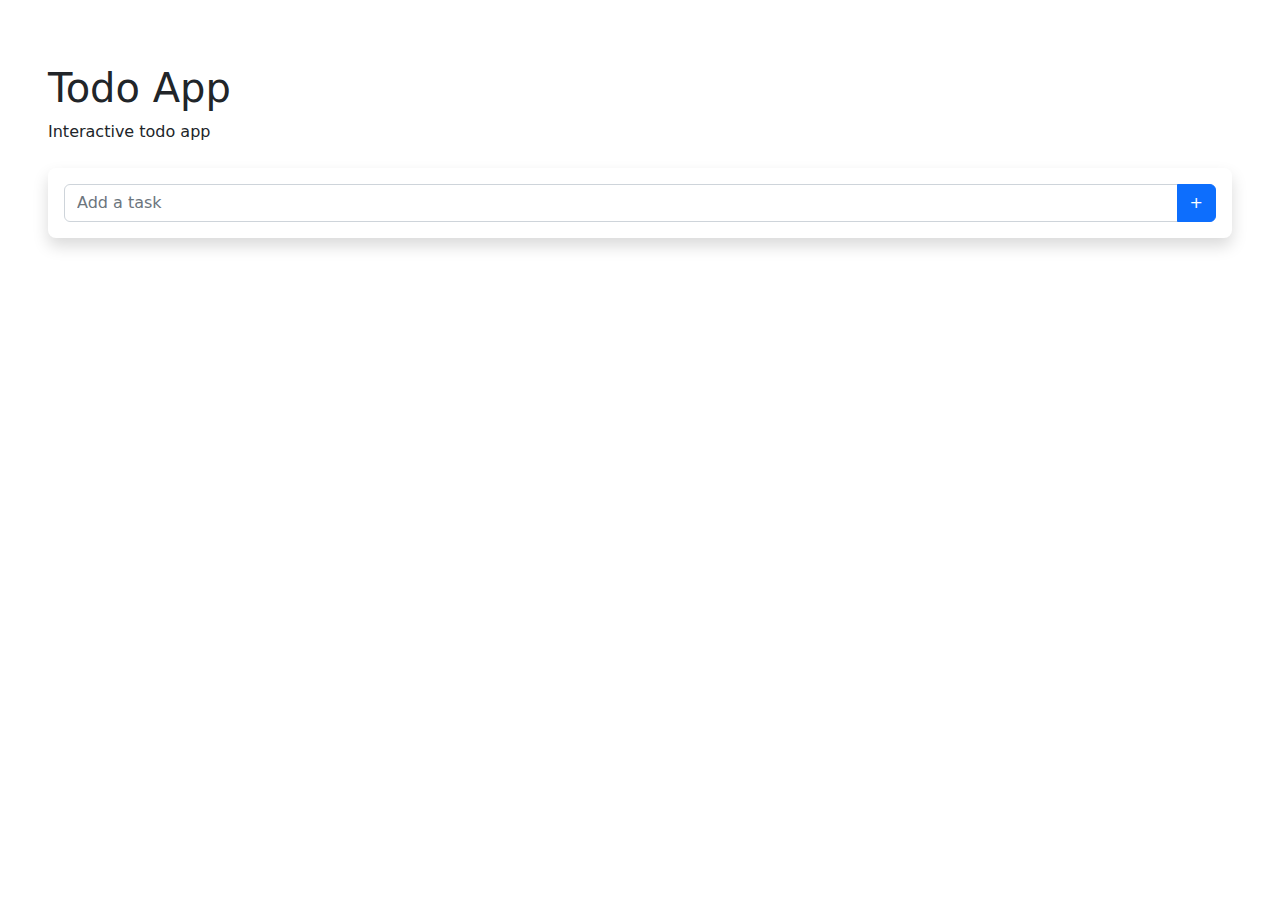
<file: components vue app/todoapp.html>
<!DOCTYPE html>
<html lang="en">
  <head>
    <meta charset="UTF-8" />
    <meta name="viewport" content="width=device-width, initial-scale=1.0" />
    <title>vue js bengal dev</title>
    <link rel="stylesheet" href="bootstrap.min.css" />
    <link rel="stylesheet" href="bootstrap-icons.min.css" />
  </head>
  <body>
    <div id="app" class="p-5">
      <!-- component and template-->

      <div class="mt-3 rounded-3">
        <h1>Todo App</h1>
        <p>Interactive todo app</p>
      </div>
      <div class="p-3 rounded-3 shadow my-4">
        <form
          action=""
          class="input-group d-flex"
          @submit.prevent="formHandler"
        >
          <input
            v-model="newTodoText"
            type="text"
            placeholder="Add a task"
            class="form-control"
          />
          <button class="btn btn-primary">+</button>
        </form>
      </div>
      <todo
        v-for="todo in todos"
        :todo="todo"
        @delete-todo="removeTodo"
        message="This is from parent component as props"
      />
      <!-- /component and template-->
      <!-- Todo App Start-->

      <!-- /Todo App End-->
    </div>
    <script src="vue.js"></script>
    <script src="app.js"></script>
  </body>
</html>
</file>
